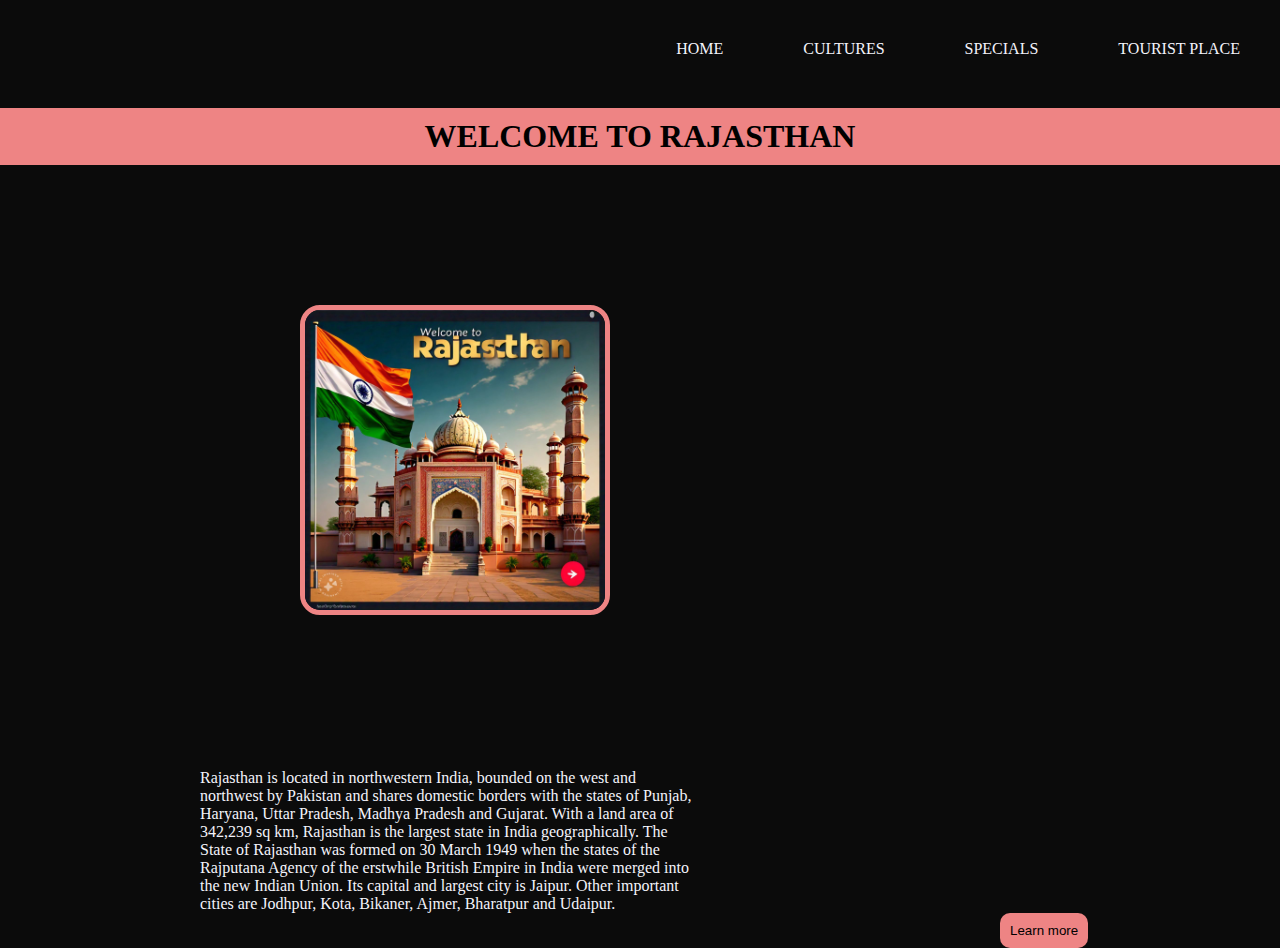
<file: Rajasthan web page/first.html>
<!DOCTYPE html>
<html lang="en">
<head>
    <meta charset="UTF-8">
    <meta name="viewport" content="width=device-width, initial-scale=1.0">
    <title>first page</title>
    <link rel="stylesheet" href="style.css">
</head>
<body>
    <div class="nav">
        <ul>
            <li><a href="tourist.html">TOURIST PLACE</a></li>
            <li><a href="rajasthan special.html">SPECIALS</a></li>
            <li><a href="culture.html">CULTURES</a></li>
            <li><a href="first.html">HOME</a></li>
        </ul>
    </div>
    <br>

    <div class="hero">
        <h1>WELCOME TO RAJASTHAN</h1>
        
    </div>
    
    <div class="hero-image">
        <img src="rajasthan.jpg" alt="">
        <section class="para">
            <p>
                Rajasthan is located in northwestern India, bounded on the west and northwest by Pakistan and shares domestic borders with the states of Punjab, Haryana, Uttar Pradesh, Madhya Pradesh and Gujarat. With a land area of 342,239 sq km, Rajasthan is the largest state in India geographically.
                The State of Rajasthan was formed on 30 March 1949 when the states of the Rajputana Agency of the erstwhile British Empire in India were merged into the new Indian Union. Its capital and largest city is Jaipur. Other important cities are Jodhpur, Kota, Bikaner, Ajmer, Bharatpur and Udaipur.
            </p>
        </section>
    </div>

    <button class="btn">Learn more</button>


</body>
</html>
</file>
<file: Rajasthan web page/style.css>
*{
    padding: 0px;
    margin: 0px;
    background-color: rgb(11, 11, 11);
    color: rgb(244, 244, 251);
}
.hero h1{
    text-align: center;
    margin-top: 90px;
    background-color: rgb(238, 132, 132);
    color: black;
    padding: 10px;
   
}
.hero-image img{
    display: inline-block;
    margin-top: 90px;
    margin-left: 300px;
    height: 300px;
    width: 300px;
    border-radius: 20px;
    border: solid rgb(238, 132, 132) 5px; 
}
.para{
    display: inline-block;
    width: 500px;
    margin-left: 200px;
    margin-top: 150px;
    vertical-align: top;
}
.images img{
    height: 300px;
    width: 300px;
    margin-top: 50px;
    margin-left: 40px;
    border-radius: 20px;
    display: inline-block;
    margin-bottom: 50px;
    border: solid rgb(238, 132, 132) 5px; 
}
.images h1{
    text-align: center;
    margin-top: 0px;
    background-color: rgb(238, 132, 132);
    color: black;
    padding: 10px;
   
}

.one img{
    height: 200px;
    width: 200px;
}
.container img{
    height: 200px;
    width: 200px;
    border-radius:10px;
   

}
.container {
    width: 200px;
    display: flex;
    margin: 20px;
    margin-top: 50px;
    
}
.container div{
    height: 200px;
    width: 200px;
    margin: 40px;
   border: solid rgb(238, 132, 132) 5px; 
   border-radius:20px;
}
.container p {
    padding: 10px;
    text-align: center;
}
.container h3{
    padding: 10px;
    text-align: center;
}
.two h1{
    text-align: center;
    margin-top: 40px;
    background-color: rgb(238, 132, 132);
    color: black;
    padding: 10px;
}
.btn{
    padding: 10px;
    margin-left: 1000px;
    border: none;
    background-color: rgb(238, 132, 132);
    color: black;
    border-radius: 10px;
}
.images{
    margin-top: 200px;
}
.hero-image{
    margin-top: 50px;
}
.map img{
    margin-left: 500px;
    margin-top: 40px;
    height: 500px;
    width: 500px;
}
.map h1 {
     text-align: center;
     margin: 30px;
}
.nav ul li{
    float: right;
    margin: 20px;
    padding: 20px;
    list-style: none;
    font-style: none;
    
    
}
.nav a{
    text-decoration: none;
}
.nav ul li a:hover{
    color: rgb(238, 132, 132);
}
.tourist h1{
    text-align: center;
    margin: 30px;
}
/* .hero-image  {
    display: flex;
    width: 600;
}
.hero-image p{
    width: 400;
    margin-top: 200px;
    height: 300px;
}
.hero-image img{
    margin-left: 200px;
} */
 .tourist h1{
    background-color:  rgb(238, 132, 132);
    color: black;
    padding: 10px;
 }
 .map h1{
    background-color: rgb(238, 132, 132);
    color: black;
    padding: 10px;
 }
 .map img{
    border: solid rgb(238, 132, 132) 5px; 
    border-radius:20px;
 }
 .photo img{
    height: 500px;
    width: 600px;
    margin-left: 480px;
    margin-top: 40px;
    border: solid rgb(238, 132, 132) 5px; 
    border-radius:20px;
 }
</file>
